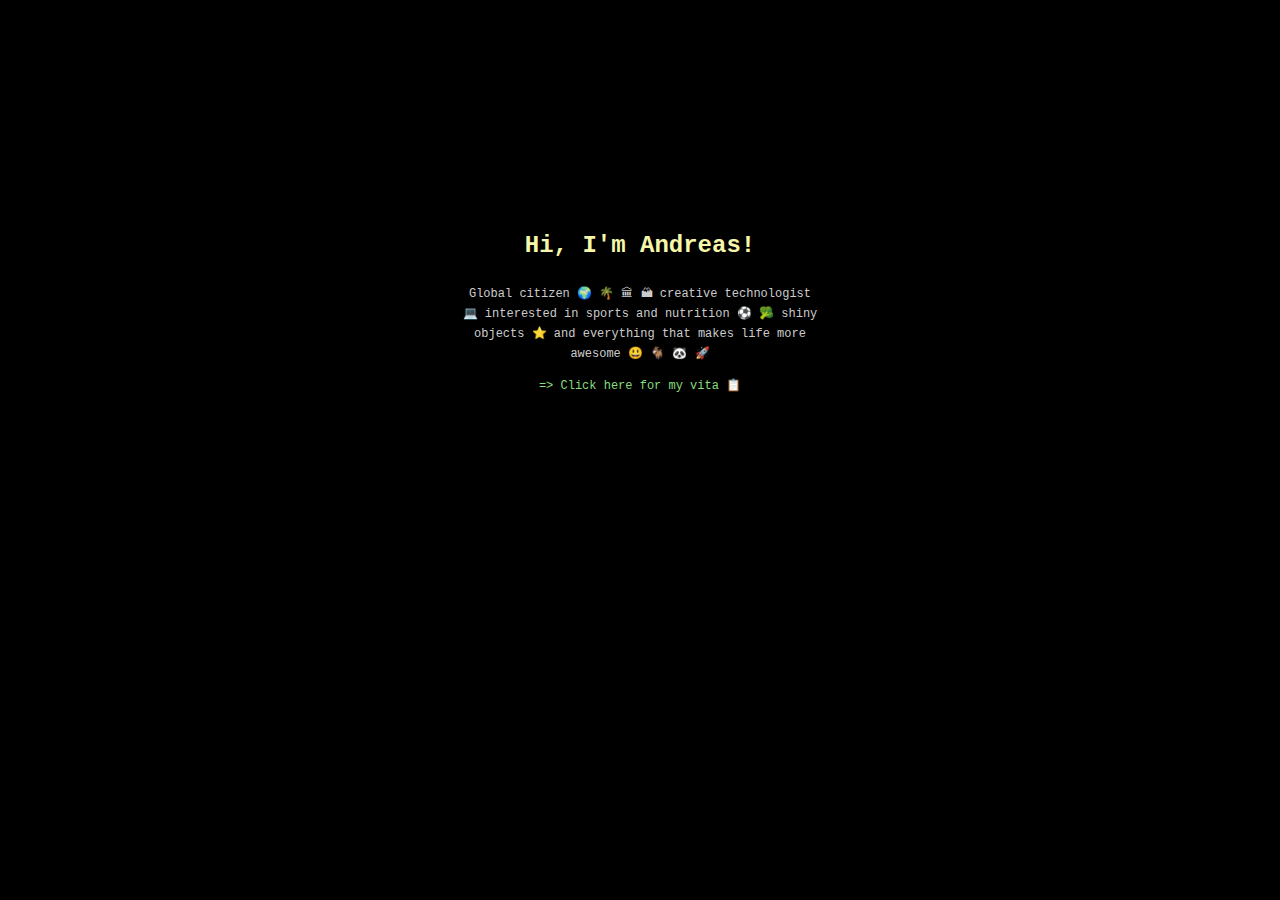
<file: html/index.html>
<!DOCTYPE html>
<html>

<head>
  <meta charset="UTF-8">
  <title>Hi, I'm Andreas!</title>
  <meta name="viewport" content="width=device-width, initial-scale=1">
  <link rel="apple-touch-icon" sizes="180x180" href="apple-touch-icon.png">
  <link rel="icon" type="image/png" sizes="32x32" href="favicon-32x32.png">
  <link rel="icon" type="image/png" sizes="16x16" href="favicon-16x16.png">
  <link rel="manifest" href="site.webmanifest">
  <link rel="stylesheet" type="text/css" href="style.css">
</head>

<body>
  <div class="content">
    <h1>Hi, I'm Andreas!</h1>
    <p>Global citizen 🌍 🌴 🏛 🏔 creative technologist 💻 interested in sports and nutrition ⚽️ 🥦 shiny objects ⭐️
      and everything that makes life more awesome 😃 🐐 🐼 🚀</p>
    <a href="https://www.linkedin.com/in/andreasgrossmann">
      => Click here for my vita 📋
    </a>
  </div>
</body>

</html>
</file>
<file: html/style.css>
body {
  font: 12px/1.2 Menlo, Consolas, Monaco, Lucida Console, Liberation Mono, DejaVu Sans Mono, Bitstream Vera Sans Mono, Courier New, monospace, serif;
  text-align: center;
  line-height: 1.25rem;
  background-color: #000;
  padding: 2rem;
}

h1 {
  color: #F6F7A8;
}

p, a {
  color: #ccc;
}

a {
  text-decoration: none;
  color: #85DD7E;
}

.content {
  display: flex;
  justify-content: center;
  flex-wrap: wrap;
  align-items: center;
  width: 30%;
  height: 25%;
  margin: 15% auto 0;
}

@media screen and (max-width: 36rem) {
  .content {
    width: 100%;
    height: 100%;
  }
}
</file>
